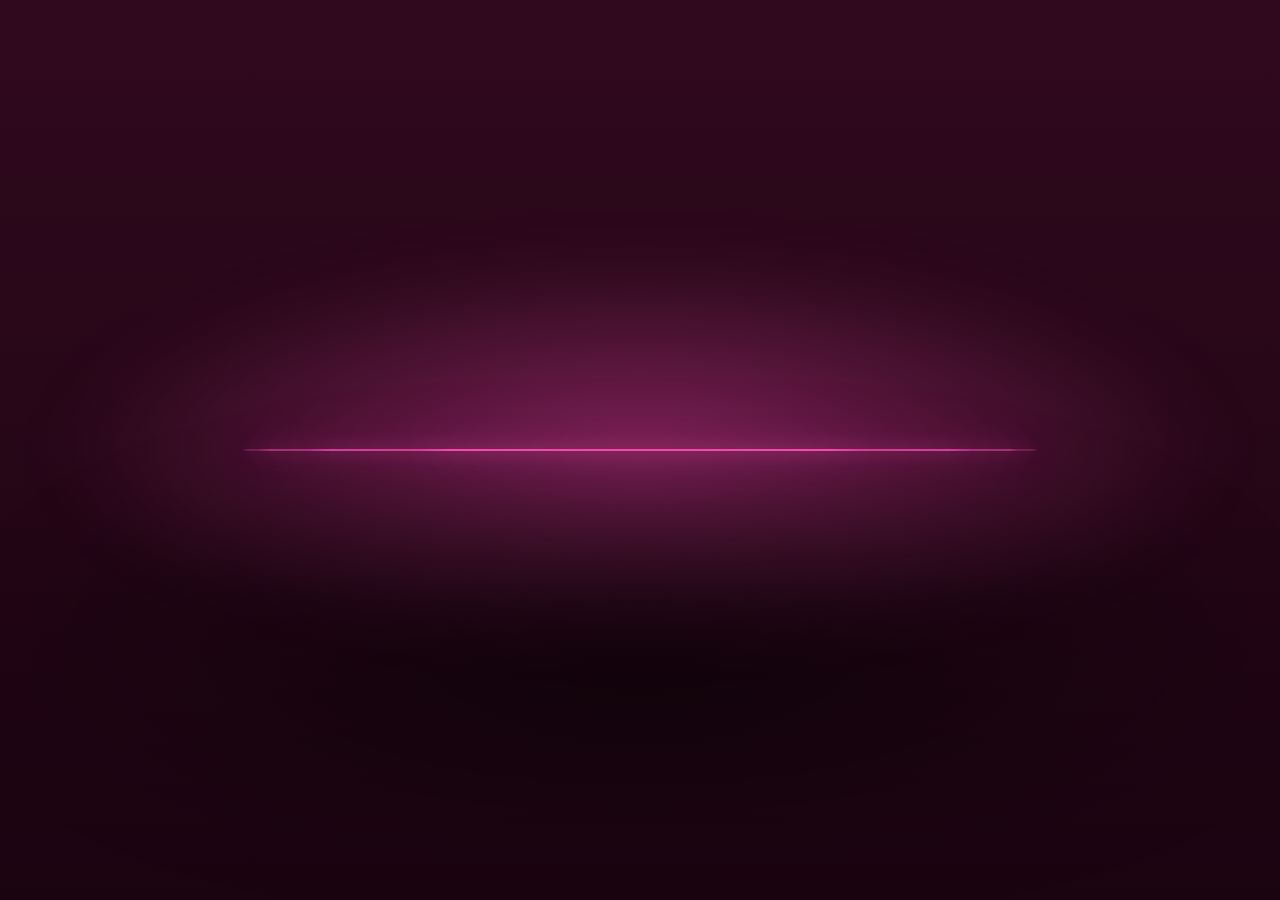
<file: index2.html>
<!DOCTYPE html>
<html lang="en">
<head>
  <meta charset="UTF-8">
  <meta name="viewport" content="width=device-width, initial-scale=1.0">
  <title>Pink Tubelight Effect</title>
  <style>
    body {
      margin: 0;
      height: 100vh;
      display: flex;
      justify-content: center;
      align-items: center;
      background: linear-gradient(to bottom, #31091E 0%, #1a0410 100%);
      overflow: hidden;
    }

    .light {
      position: relative;
      width: 800px;
      height: 2px;
      background: #ff4fb7;
      border-radius: 50%;
      box-shadow: 
        0 0 15px #ff4fb7,
        0 0 30px #ff4fb7,
        0 0 60px #ff4fb7,
        0 0 120px rgba(255, 79, 183, 0.8);
    }

    /* Glow above (like in your image) */
    .light::before {
      content: "";
      position: absolute;
      top: -200px;
      left: 50%;
      transform: translateX(-50%);
      width: 1200px;
      height: 400px;
      background: radial-gradient(
        ellipse at center,
        rgba(255, 79, 183, 0.4) 0%,
        rgba(49, 9, 30, 0) 70%
      );
      filter: blur(30px);
    }

    /* Dark fade below the line */
    .light::after {
      content: "";
      position: absolute;
      top: 2px;
      left: 50%;
      transform: translateX(-50%);
      width: 1200px;
      height: 400px;
      background: radial-gradient(
        ellipse at center,
        rgba(0, 0, 0, 0.5) 0%,
        rgba(49, 9, 30, 0) 80%
      );
      filter: blur(40px);
    }
  </style>
</head>
<body>
  <div class="light"></div>
</body>
</html>
</file>
